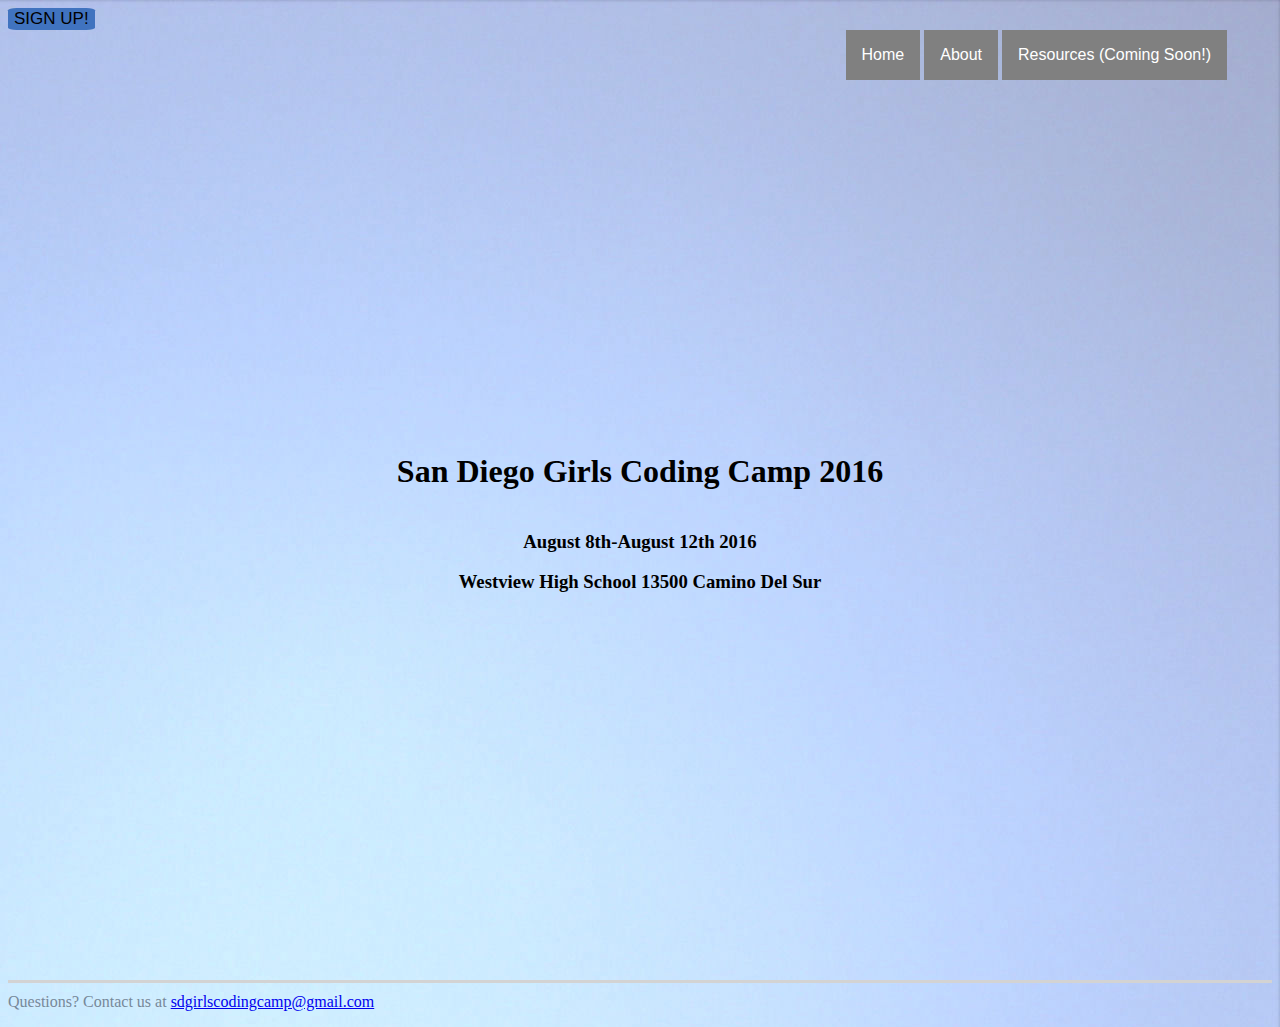
<file: index.html>
<!-- AUTO GENERATED DO NOT EDIT!!! EDIT THIS FILE IN src/<filename> INSTEAD -->
<html>
<head>
	<link rel="stylesheet" href="design.css" type="text/css">
  <title>San Diego Girls Coding Camp</title>
</head>
<body>
	<div>
		<button class="signup" onclick="location.href='http://goo.gl/forms/OPAmHMd4Bb'">SIGN UP!</button>
	</div>
	<div id="menus">
		<button class="dropbutton" onclick="location.href='index.html'">Home</button>
		<div class="dropdown">
			<button onclick="dropdownToggle(this)" class="dropbutton">About</button>
			<div class="dropdown_content">
				<a href="camp_information.html">General Camp Information</a>
				<a href="camp_participant_information.html">Camp Participant Information</a>
				<a href="camp_instructors.html">Camp Instructors</a>
			</div>
		</div>
		<div class="dropdown">
			<button onclick="dropdownToggle(this)" class="dropbutton">Resources (Coming Soon!)</button>
			<div class="dropdown_content">
				<a href="#">How to Get Into Programming (Coming Soon!)</a>
				<a href="#">Beginner Instructional Slides (Coming Soon!)</a>
				<a href="#">Intermediate Instructional Slides (Coming Soon!)</a>
				<a href="#">Camp Graduates Resources (Coming Soon!)</a>
			</div>
		</div>
	</div>
	<div id="container">

<div id="alltitles">
	<div id="title">
		<h1>San Diego Girls Coding Camp 2016</h1>
	</div> 
	<div id="subtitle">
		<h3>August 8th-August 12th 2016</h3> 
		<h3>Westview High School 13500 Camino Del Sur</h3>
	</div>
</div>

	<script type="text/javascript" src="index.js"></script>
	</div> <!-- Closing the container div from header -->
	<p class="footer">Questions? Contact us at <a href="mailto:sdgirlscodingcamp@gmail.com" class="email">sdgirlscodingcamp@gmail.com</a></p>

</body>
</html>
</file>
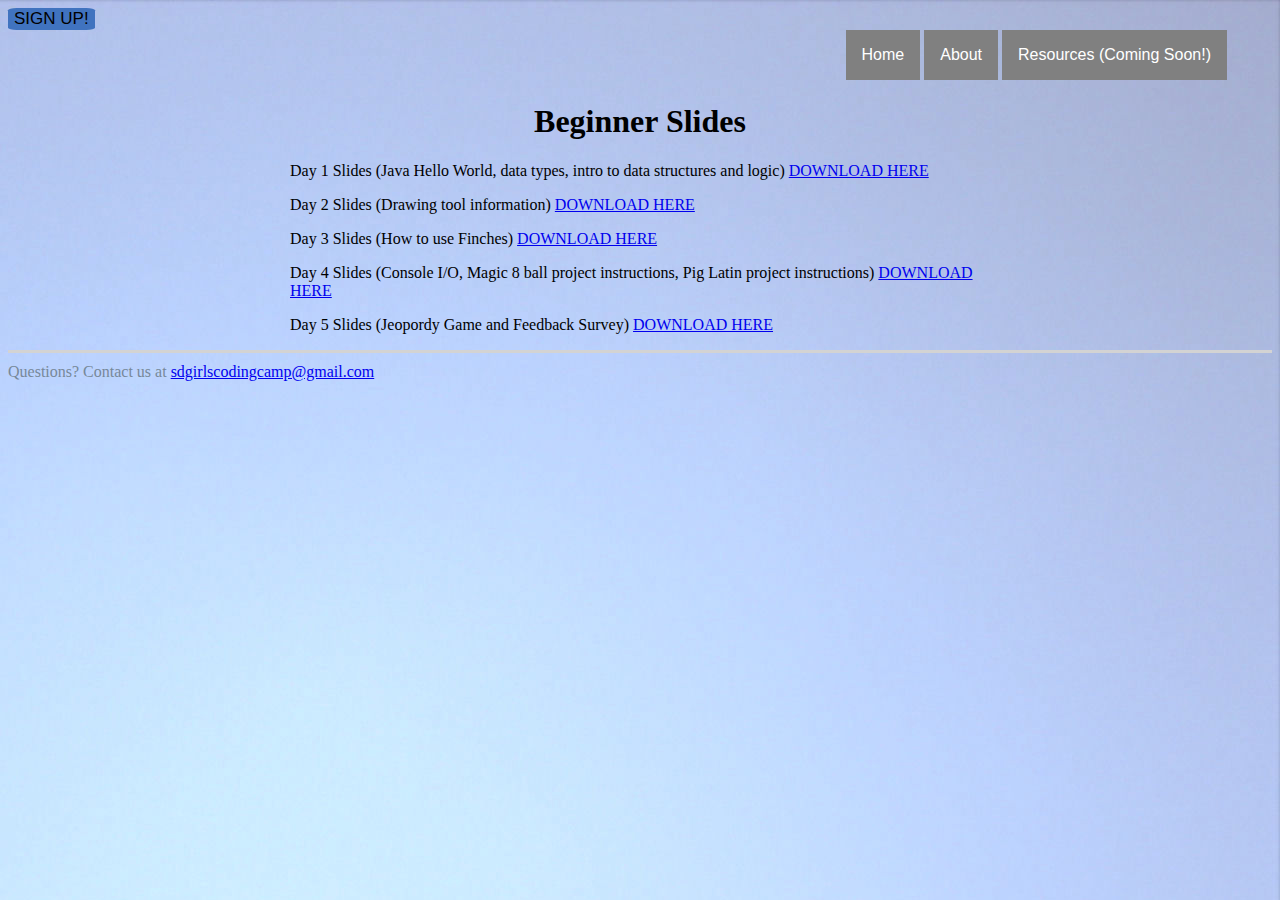
<file: beginner_slides.html>
<!-- AUTO GENERATED DO NOT EDIT!!! EDIT THIS FILE IN src/<filename> INSTEAD -->
<html>
<head>
	<link rel="stylesheet" href="design.css" type="text/css">
  <title>San Diego Girls Coding Camp</title>
</head>
<body>
	<div>
		<button class="signup" onclick="location.href='http://goo.gl/forms/OPAmHMd4Bb'">SIGN UP!</button>
	</div>
	<div id="menus">
		<button class="dropbutton" onclick="location.href='index.html'">Home</button>
		<div class="dropdown">
			<button onclick="dropdownToggle(this)" class="dropbutton">About</button>
			<div class="dropdown_content">
				<a href="camp_information.html">General Camp Information</a>
				<a href="camp_participant_information.html">Camp Participant Information</a>
				<a href="camp_instructors.html">Camp Instructors</a>
			</div>
		</div>
		<div class="dropdown">
			<button onclick="dropdownToggle(this)" class="dropbutton">Resources (Coming Soon!)</button>
			<div class="dropdown_content">
				<a href="#">How to Get Into Programming (Coming Soon!)</a>
				<a href="beginner_slides.html">Beginner Instructional Slides</a>
				<a href="intermediate_slides.html">Intermediate Instructional Slides</a>
				<a href="#">Camp Graduates Resources (Coming Soon!)</a>
			</div>
		</div>
	</div>
	<div id="container">

<p> </br> </br> </p>

<h1 class="page_title">Beginner Slides</h1>
<div>
Day 1 Slides (Java Hello World, data types, intro to data structures and logic)  <a href="Beginner_Lesson_Day_1.pdf">DOWNLOAD HERE</a>
<p></p>
</div>
<div>
Day 2 Slides (Drawing tool information)  <a href="Beginner_Lesson_Day_2.pdf">DOWNLOAD HERE</a>
<p></p>
</div>
<div>
Day 3 Slides (How to use Finches) <a href="Beginner_Lesson_Day_3.pdf">DOWNLOAD HERE</a>
<p></p>
</div>
<div>
Day 4 Slides (Console I/O, Magic 8 ball project instructions, Pig Latin project instructions) <a href="Beginner_Lesson_Day_4.pdf">DOWNLOAD HERE</a>
<p></p>
</div>
<div>
Day 5 Slides (Jeopordy Game and Feedback Survey)  <a href="Beginner_Lesson_Day_5.pdf">DOWNLOAD HERE</a>
<p></p>
</div>

	<script type="text/javascript" src="index.js"></script>
	</div> <!-- Closing the container div from header -->
	<p class="footer">Questions? Contact us at <a href="mailto:sdgirlscodingcamp@gmail.com" class="email">sdgirlscodingcamp@gmail.com</a></p>

</body>
</html>
</file>
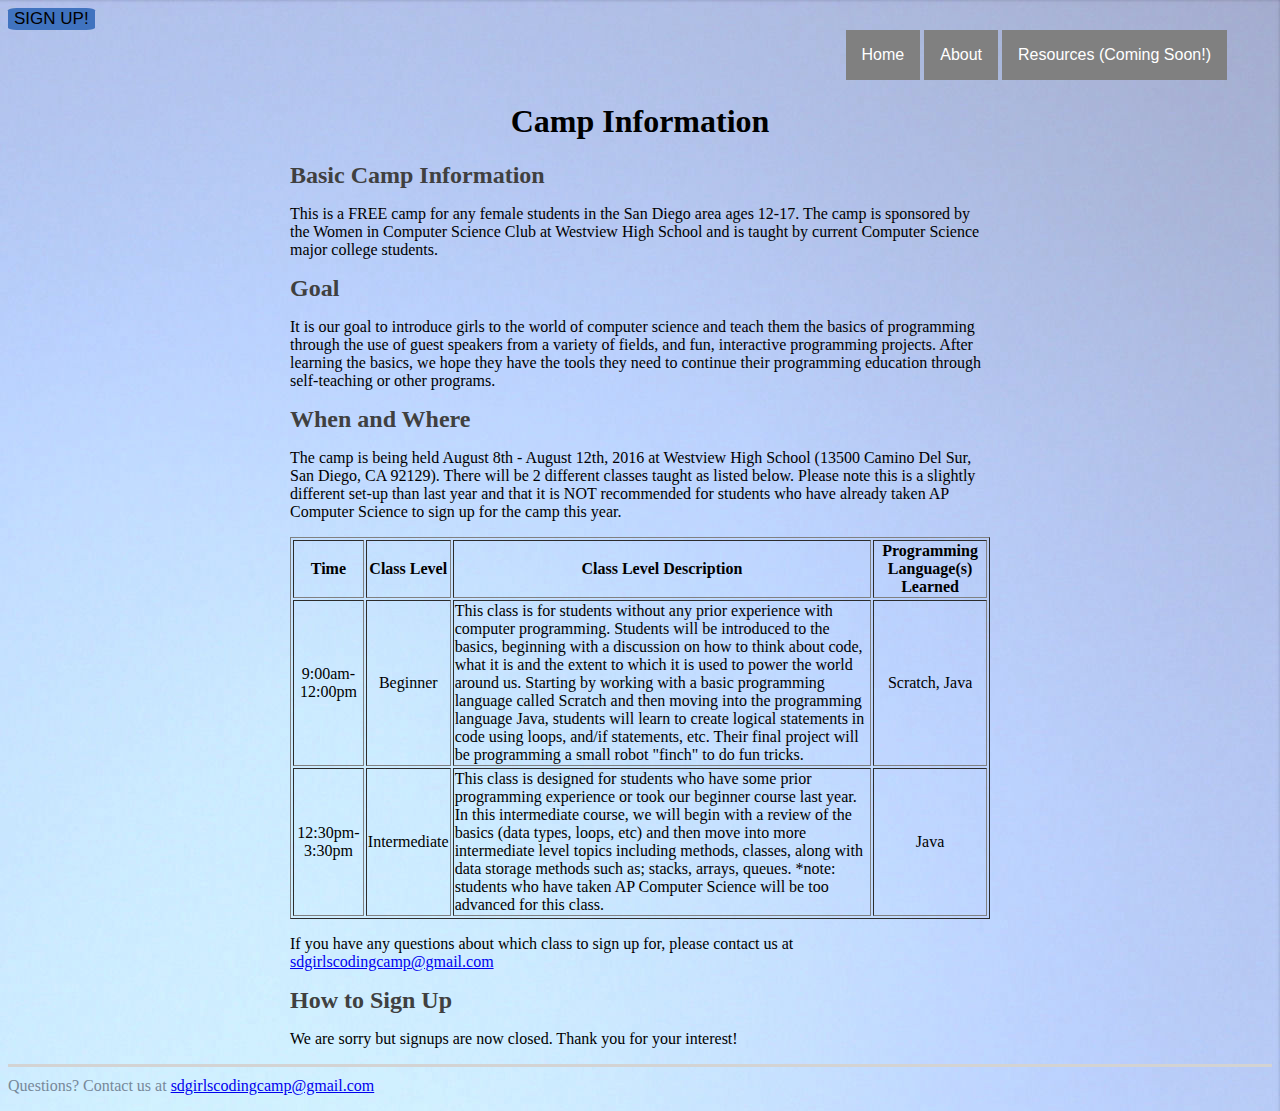
<file: camp_information.html>
<!-- AUTO GENERATED DO NOT EDIT!!! EDIT THIS FILE IN src/<filename> INSTEAD -->
<html>
<head>
	<link rel="stylesheet" href="design.css" type="text/css">
  <title>San Diego Girls Coding Camp</title>
</head>
<body>
	<div>
		<button class="signup" onclick="location.href='http://goo.gl/forms/OPAmHMd4Bb'">SIGN UP!</button>
	</div>
	<div id="menus">
		<button class="dropbutton" onclick="location.href='index.html'">Home</button>
		<div class="dropdown">
			<button onclick="dropdownToggle(this)" class="dropbutton">About</button>
			<div class="dropdown_content">
				<a href="camp_information.html">General Camp Information</a>
				<a href="camp_participant_information.html">Camp Participant Information</a>
				<a href="camp_instructors.html">Camp Instructors</a>
			</div>
		</div>
		<div class="dropdown">
			<button onclick="dropdownToggle(this)" class="dropbutton">Resources (Coming Soon!)</button>
			<div class="dropdown_content">
				<a href="#">How to Get Into Programming (Coming Soon!)</a>
				<a href="beginner_slides.html">Beginner Instructional Slides</a>
				<a href="intermediate_slides.html">Intermediate Instructional Slides</a>
				<a href="#">Camp Graduates Resources (Coming Soon!)</a>
			</div>
		</div>
	</div>
	<div id="container">

<p> </br> </br> </p>

<h1 class="page_title">Camp Information</h1>
<div class="info_header">
	<h2 class="info_page_title">Basic Camp Information</h2>
</div>
<div class="info_text">
	<p>This is a FREE camp for any female students in the San Diego area ages 12-17. The camp is sponsored by the Women in Computer Science Club at Westview High School and is taught by current Computer Science major college students. 	</p>
</div>
<div class="info_header">
	<h2 class ="info_page_title">Goal</h2> 
</div>
<div class="info_text">
	<p>It is our goal to introduce girls to the world of computer science and teach them the basics of programming through the use of guest speakers from a variety of fields, and fun, interactive programming projects. After learning the basics, we hope they have the tools they need to continue their programming education through self-teaching or other programs.</p>
</div> 
<div class="info_header">
	<h2 class="info_page_title">When and Where</h2>
</div>
<div class="info_text">
	<p>The camp is being held August 8th - August 12th, 2016 at Westview High School (13500 Camino Del Sur, San Diego, CA 92129). There will be 2 different classes taught as listed below. Please note this is a slightly different set-up than last year and that it is NOT recommended for students who have already taken AP Computer Science to sign up for the camp this year. </p>
	<table border="1">
		<tr>
			<th>Time</th>
			<th>Class Level</th>
			<th>Class Level Description</th>
			<th>Programming Language(s) Learned</th>
		</tr>
		<tr>
			<td>9:00am-12:00pm</td>
			<td>Beginner</td>
			<td class="left">This class is for students without any prior experience with computer programming. Students will be introduced to the basics, beginning with a discussion on how to think about code, what it is and the extent to which it is used to power the world around us. Starting by working with a basic programming language called Scratch and then moving into the programming language Java, students will learn  to create logical statements in code using loops, and/if statements, etc. Their final project will be programming a small robot "finch" to do fun tricks.</td>
			<td>Scratch, Java 
		</tr>
		<tr>
			<td>12:30pm-3:30pm</td>
			<td>Intermediate</td>
			<td class="left">This class is designed for students who have some prior programming experience or took our beginner course last year. In this intermediate course, we will begin with a review of the basics (data types, loops, etc) and then move into more intermediate level topics including methods, classes, along with data storage methods such as; stacks, arrays, queues. *note: students who have taken AP Computer Science will be too advanced for this class.</td>
			<td>Java</td> 
		</tr>
	</table>
	<p>If you have any questions about which class to sign up for, please contact us at <a href="mailto:sdgirlscodingcamp@gmail.com" class="email">sdgirlscodingcamp@gmail.com</a></p>
</div>
<div class="info_header">
	<h2 class="info_page_title">How to Sign Up<h2>
</div>
<div class=info_text">
	<p>We are sorry but signups are now closed. Thank you for your interest!</p>
</div>

	<script type="text/javascript" src="index.js"></script>
	</div> <!-- Closing the container div from header -->
	<p class="footer">Questions? Contact us at <a href="mailto:sdgirlscodingcamp@gmail.com" class="email">sdgirlscodingcamp@gmail.com</a></p>

</body>
</html>
</file>
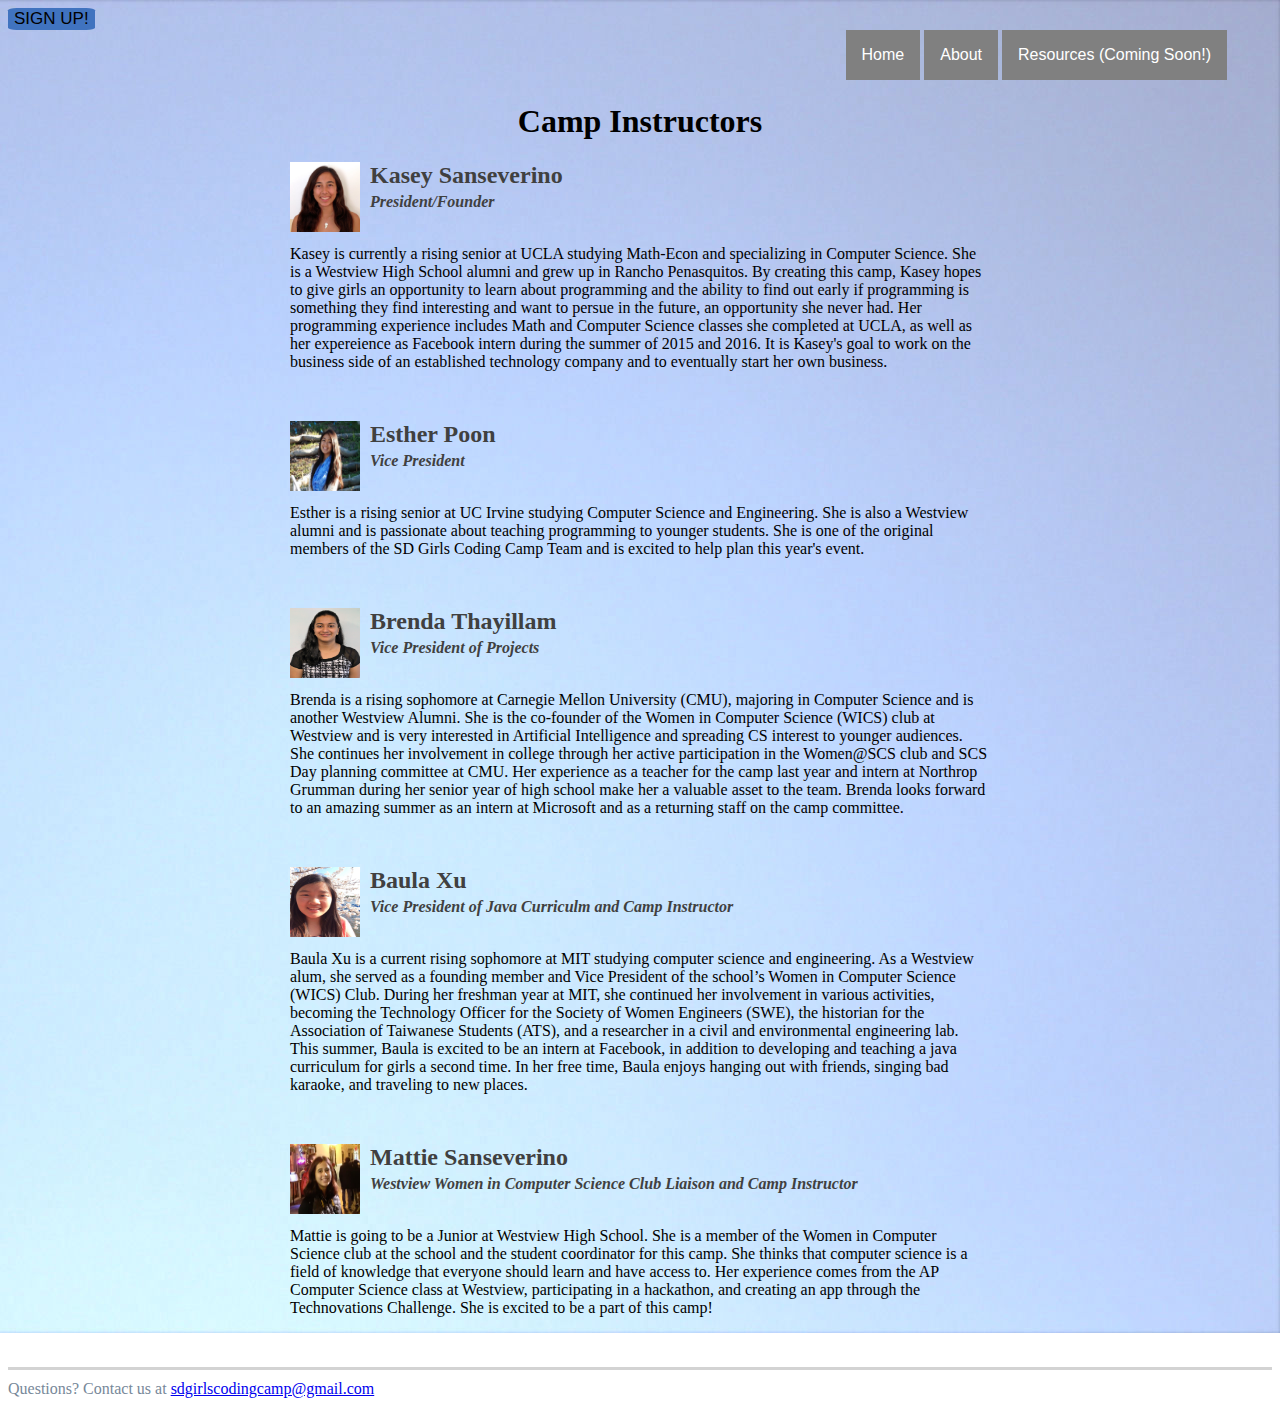
<file: camp_instructors.html>
<!-- AUTO GENERATED DO NOT EDIT!!! EDIT THIS FILE IN src/<filename> INSTEAD -->
<html>
<head>
	<link rel="stylesheet" href="design.css" type="text/css">
  <title>San Diego Girls Coding Camp</title>
</head>
<body>
	<div>
		<button class="signup" onclick="location.href='http://goo.gl/forms/OPAmHMd4Bb'">SIGN UP!</button>
	</div>
	<div id="menus">
		<button class="dropbutton" onclick="location.href='index.html'">Home</button>
		<div class="dropdown">
			<button onclick="dropdownToggle(this)" class="dropbutton">About</button>
			<div class="dropdown_content">
				<a href="camp_information.html">General Camp Information</a>
				<a href="camp_participant_information.html">Camp Participant Information</a>
				<a href="camp_instructors.html">Camp Instructors</a>
			</div>
		</div>
		<div class="dropdown">
			<button onclick="dropdownToggle(this)" class="dropbutton">Resources (Coming Soon!)</button>
			<div class="dropdown_content">
				<a href="#">How to Get Into Programming (Coming Soon!)</a>
				<a href="beginner_slides.html">Beginner Instructional Slides</a>
				<a href="intermediate_slides.html">Intermediate Instructional Slides</a>
				<a href="#">Camp Graduates Resources (Coming Soon!)</a>
			</div>
		</div>
	</div>
	<div id="container">

<p></br></br></p>
<h1 class="page_title">Camp Instructors</h1>
<img src="kasey.jpg" alt="Kasey" style="display: inline; margin 0px;"><h2>Kasey Sanseverino</h2>
<h4>President/Founder</h4>
</br><p>Kasey is currently a rising senior at UCLA studying Math-Econ and specializing in Computer Science. She is a Westview High School alumni and grew up in Rancho Penasquitos. By creating this camp, Kasey hopes to give girls an opportunity to learn about programming and the ability to find out early if programming  is something they find interesting and want to persue in the future, an opportunity she never had. Her programming experience includes  Math and Computer Science classes she completed at UCLA, as well as her expereience as Facebook intern during the summer of 2015 and 2016. It is Kasey's goal to work on the business side of an established technology company and to eventually start her own business. </p>
<p></br></p>
<img src="esther.jpg" alt="Esther"><h2>Esther Poon</h2>
<h4>Vice President</h4>
</br><p>Esther is a rising senior at UC Irvine studying Computer Science and Engineering. She is also a Westview alumni and is passionate about teaching programming to younger students. She is one of the original members of the SD Girls Coding Camp Team and is excited to help plan this year's event.</p>
<p></br></p>
<img src="brenda.jpg" alt="Brenda"><h2>Brenda Thayillam</h2>
<h4>Vice President of Projects</h4>
</br><p>Brenda is a rising sophomore at Carnegie Mellon University (CMU), majoring in Computer Science and is another Westview Alumni. She is the co-founder of the Women in Computer Science (WICS) club at Westview and is very interested in Artificial Intelligence and spreading CS interest to younger audiences. She continues her involvement in college through her active participation in the Women@SCS club and SCS Day planning committee at CMU. Her experience as a teacher for the camp last year and intern at Northrop Grumman during her senior year of high school make her a valuable asset to the team. Brenda looks forward to an amazing summer as an intern at Microsoft and as a returning staff on the camp committee.</p>
<p></br></p>
<img src="baula.jpg" alt="Baula"><h2>Baula Xu</h2>
<h4>Vice President of Java Curriculm and Camp Instructor</h4>
</br><p>Baula Xu is a current rising sophomore at MIT studying computer science and engineering. As a Westview alum, she served as a founding member and Vice President of the school’s Women in Computer Science (WICS) Club. During her freshman year at MIT, she continued her involvement in various activities, becoming the Technology Officer for the Society of Women Engineers (SWE), the historian for the Association of Taiwanese Students (ATS), and a researcher in a civil and environmental engineering lab. This summer, Baula is excited to be an intern at Facebook, in addition to developing and teaching a java curriculum for girls a second time. In her free time, Baula enjoys hanging out with friends, singing bad karaoke, and traveling to new places.</p>
<p></br></p>
<img src="mattie.jpg" alt="Mattie"><h2>Mattie Sanseverino</h2>
<h4>Westview Women in Computer Science Club Liaison and Camp Instructor </h4>
</br><p>Mattie is going to be a Junior at Westview High School. She is a member of the Women in Computer Science club at the school and the student coordinator for this camp. She thinks that computer science is a field of knowledge that everyone should learn and have access to. Her experience comes from the AP Computer Science class at Westview, participating in a hackathon, and creating an app through the Technovations Challenge. She is excited to be a part of this camp!</p>
<p></br></p>


	<script type="text/javascript" src="index.js"></script>
	</div> <!-- Closing the container div from header -->
	<p class="footer">Questions? Contact us at <a href="mailto:sdgirlscodingcamp@gmail.com" class="email">sdgirlscodingcamp@gmail.com</a></p>

</body>
</html>
</file>
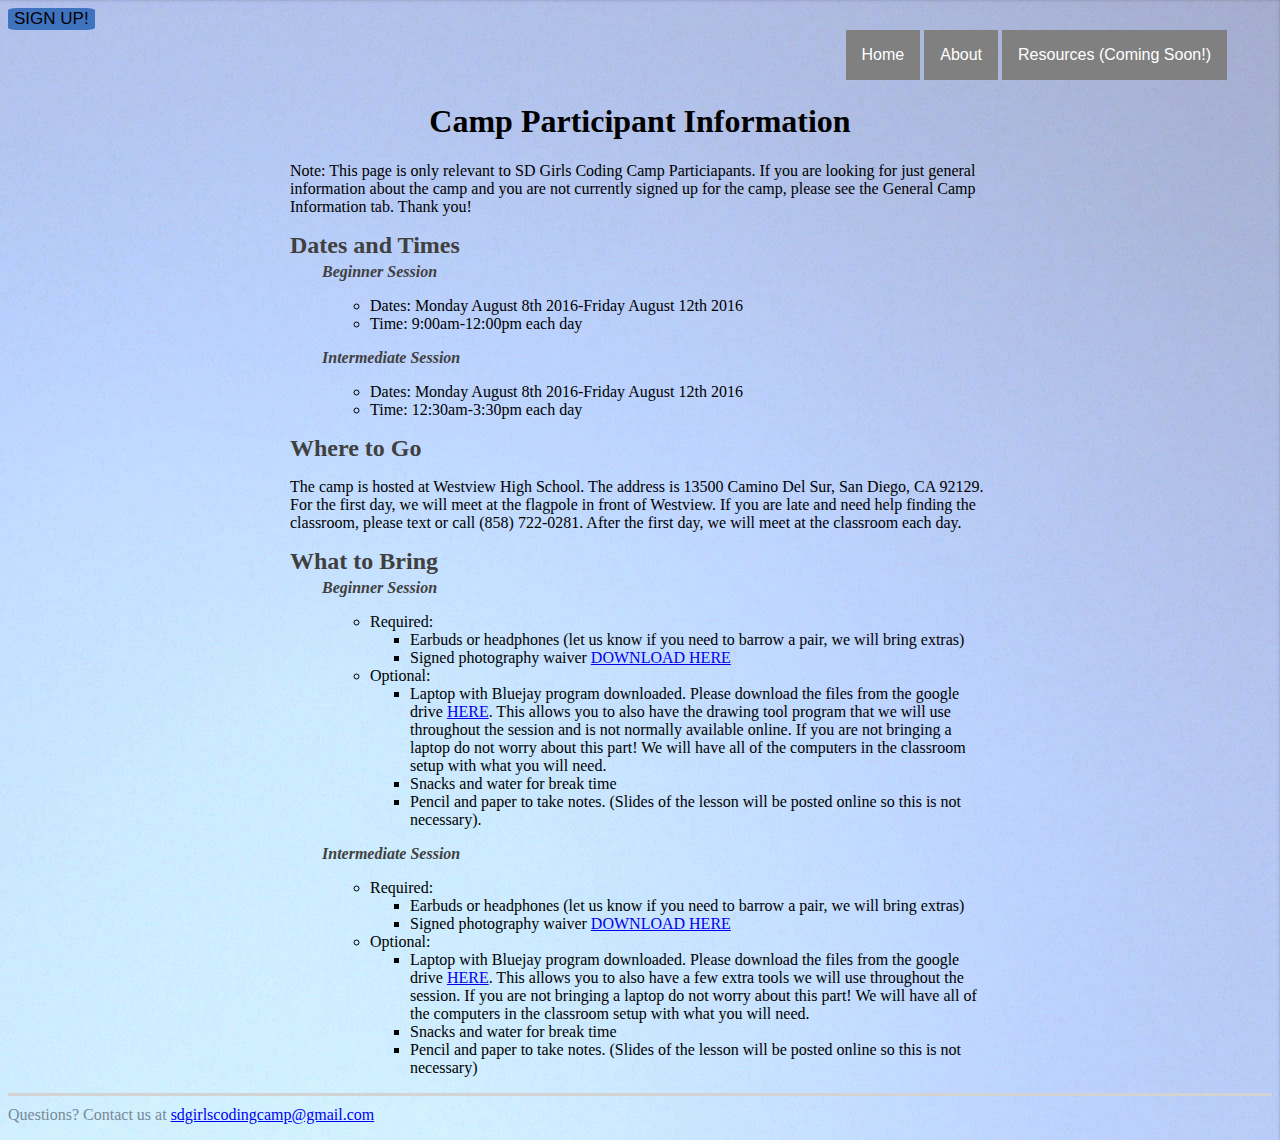
<file: camp_participant_information.html>
<!-- AUTO GENERATED DO NOT EDIT!!! EDIT THIS FILE IN src/<filename> INSTEAD -->
<html>
<head>
	<link rel="stylesheet" href="design.css" type="text/css">
  <title>San Diego Girls Coding Camp</title>
</head>
<body>
	<div>
		<button class="signup" onclick="location.href='http://goo.gl/forms/OPAmHMd4Bb'">SIGN UP!</button>
	</div>
	<div id="menus">
		<button class="dropbutton" onclick="location.href='index.html'">Home</button>
		<div class="dropdown">
			<button onclick="dropdownToggle(this)" class="dropbutton">About</button>
			<div class="dropdown_content">
				<a href="camp_information.html">General Camp Information</a>
				<a href="camp_participant_information.html">Camp Participant Information</a>
				<a href="camp_instructors.html">Camp Instructors</a>
			</div>
		</div>
		<div class="dropdown">
			<button onclick="dropdownToggle(this)" class="dropbutton">Resources (Coming Soon!)</button>
			<div class="dropdown_content">
				<a href="#">How to Get Into Programming (Coming Soon!)</a>
				<a href="beginner_slides.html">Beginner Instructional Slides</a>
				<a href="intermediate_slides.html">Intermediate Instructional Slides</a>
				<a href="#">Camp Graduates Resources (Coming Soon!)</a>
			</div>
		</div>
	</div>
	<div id="container">

<p> </br> </br> </p>
<h1 class="page_title">Camp Participant Information</h1>
<p>Note: This page is only relevant to SD Girls Coding Camp Particiapants. If you are looking for just general information about the camp and you are not currently signed up for the camp, please see the General Camp Information tab. Thank you!</p>

<div class="info_header">
	<h2 class="info_page_title">Dates and Times</h2>
</div>

<div class="info_text">
	<h4 class="info_page_title">&nbsp;&nbsp;&nbsp;&nbsp;&nbsp;&nbsp;&nbsp;&nbsp;Beginner Session</h4>
	<ul>
		<ul>
			<li>Dates: Monday August 8th 2016-Friday August 12th 2016</li>
			<li>Time: 9:00am-12:00pm each day
		</ul>
	</ul>
	        <h4 class="info_page_title">&nbsp;&nbsp;&nbsp;&nbsp;&nbsp;&nbsp;&nbsp;&nbsp;Intermediate Session</h4>
        <ul>
                <ul>
			<li>Dates: Monday August 8th 2016-Friday August 12th 2016</li>
                	<li>Time: 12:30am-3:30pm each day 
       		</ul>
	 </ul>
</div>


<div class="info_header">
        <h2 class="info_page_title">Where to Go</h2>
</div>

<div class="info_text">
	<p>The camp is hosted at Westview High School. The address is 13500 Camino Del Sur, San Diego, CA 92129. For the first day, we will meet at the flagpole in front of Westview. If you are late and need help finding the classroom, please text or call (858) 722-0281. After the first day, we will meet at the classroom each day.</p>

</div>




<div class="info_header">
        <h2 class="info_page_title">What to Bring</h2>
</div>

<div class="info_text">
        <h4 class="info_page_title">&nbsp;&nbsp;&nbsp;&nbsp;&nbsp;&nbsp;&nbsp;&nbsp;Beginner Session</h4>
        <ul>
		<ul>
			<li>Required: 
				<ul>
					<li>Earbuds or headphones (let us know if you need to barrow a pair, we will bring extras)</li>
					<li>Signed photography waiver <a href="photography_waiver.pdf">DOWNLOAD HERE</a></li> 
				</ul>
			</li>
		</ul>
		<ul>
			<li>Optional: 
				<ul>
					<li>Laptop with Bluejay program downloaded. Please download the files from the google drive <a href="https://drive.google.com/folderview?id=0B3oU9YOsU502ZGNFaFl0MFVTN2c&usp=sharing">HERE</a>. This allows you to also have the drawing tool program that we will use throughout the session and is not normally available online. If you are not bringing a laptop do not worry about this part! We will have all of the computers in the classroom setup with what you will need.</li>
					<li>Snacks and water for break time</li>
					<li>Pencil and paper to take notes. (Slides of the lesson will be posted online so this is not necessary).</li>
				</ul>
			</li>
		</ul>
        </ul>
        <h4 class="info_page_title">&nbsp;&nbsp;&nbsp;&nbsp;&nbsp;&nbsp;&nbsp;&nbsp;Intermediate Session</h4>
        <ul>
		<ul>
			<li>Required:
                        	<ul>
                        		<li>Earbuds or headphones (let us know if you need to barrow a pair, we will bring extras)</li>
                        		<li>Signed photography waiver <a href="photography_waiver.pdf">DOWNLOAD HERE</a></li>
                        	</ul>
			</li>
		</ul>
		<ul>
               		 <li>Optional:
                       		 <ul>
                        		<li>Laptop with Bluejay program downloaded. Please download the files from the google drive <a href="https://drive.google.com/folderview?id=0B3oU9YOsU502ZGNFaFl0MFVTN2c&usp=sharing">HERE</a>. This allows you to also have a few extra tools we will use throughout the session. If you are not bringing a laptop do not worry about this part! We will have all of the computers in the classroom setup with what you will need.</li>
                       		 	<li>Snacks and water for break time</li>
                        	<li>Pencil and paper to take notes. (Slides of the lesson will be posted online so this is not necessary)</li>
                        	</ul>
			</li>
		</ul>
        </ul>
</div>


	<script type="text/javascript" src="index.js"></script>
	</div> <!-- Closing the container div from header -->
	<p class="footer">Questions? Contact us at <a href="mailto:sdgirlscodingcamp@gmail.com" class="email">sdgirlscodingcamp@gmail.com</a></p>

</body>
</html>
</file>
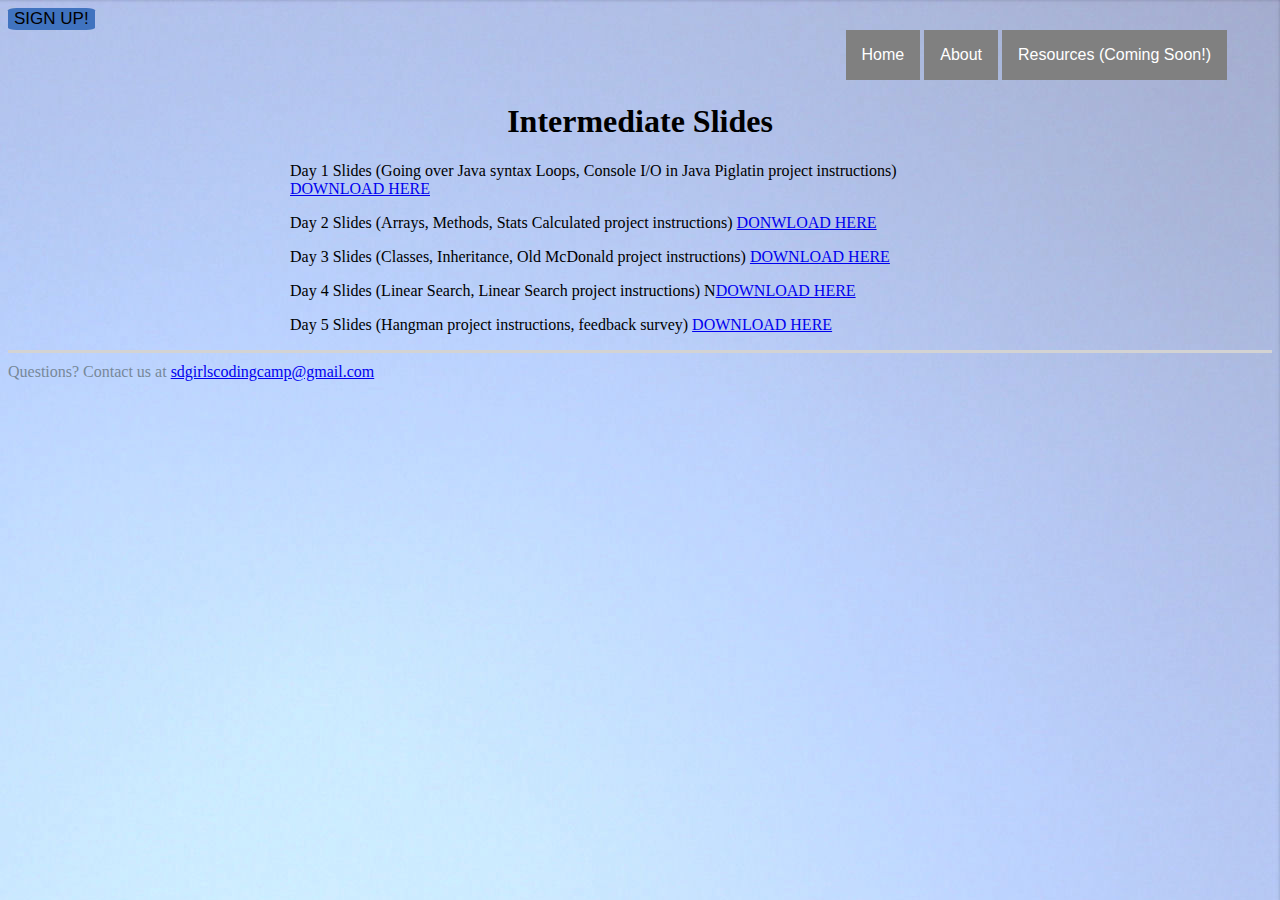
<file: intermediate_slides.html>
<!-- AUTO GENERATED DO NOT EDIT!!! EDIT THIS FILE IN src/<filename> INSTEAD -->
<html>
<head>
	<link rel="stylesheet" href="design.css" type="text/css">
  <title>San Diego Girls Coding Camp</title>
</head>
<body>
	<div>
		<button class="signup" onclick="location.href='http://goo.gl/forms/OPAmHMd4Bb'">SIGN UP!</button>
	</div>
	<div id="menus">
		<button class="dropbutton" onclick="location.href='index.html'">Home</button>
		<div class="dropdown">
			<button onclick="dropdownToggle(this)" class="dropbutton">About</button>
			<div class="dropdown_content">
				<a href="camp_information.html">General Camp Information</a>
				<a href="camp_participant_information.html">Camp Participant Information</a>
				<a href="camp_instructors.html">Camp Instructors</a>
			</div>
		</div>
		<div class="dropdown">
			<button onclick="dropdownToggle(this)" class="dropbutton">Resources (Coming Soon!)</button>
			<div class="dropdown_content">
				<a href="#">How to Get Into Programming (Coming Soon!)</a>
				<a href="beginner_slides.html">Beginner Instructional Slides</a>
				<a href="intermediate_slides.html">Intermediate Instructional Slides</a>
				<a href="#">Camp Graduates Resources (Coming Soon!)</a>
			</div>
		</div>
	</div>
	<div id="container">


<p> </br> </br> </p>

<h1 class="page_title">Intermediate Slides</h1>
<div>
Day 1 Slides (Going over Java syntax Loops, Console I/O in Java Piglatin project instructions) <a href="Intermediate_Lesson_Day_1.pdf">DOWNLOAD HERE</a>
<p></p>
</div>
<div>
Day 2 Slides (Arrays, Methods, Stats Calculated project instructions)  <a href="Intermediate_Lesson_Day_2.pdf">DONWLOAD HERE</a>
<p></p>
</div>
<div>
Day 3 Slides (Classes, Inheritance, Old McDonald project instructions)  <a href="Intermediate_Lesson_Day_3.pdf">DOWNLOAD HERE</a>
<p></p>
</div>
<div>
Day 4 Slides (Linear Search, Linear Search project instructions) N<a href="Intermediate_Lesson_Day_4.pdf">DOWNLOAD HERE</a>
<p></p>
</div>
<div>
Day 5 Slides (Hangman project instructions, feedback survey)  <a href="Intermediate_Lesson_Day_5.pdf">DOWNLOAD HERE</a>
<p></p>
</div>

	<script type="text/javascript" src="index.js"></script>
	</div> <!-- Closing the container div from header -->
	<p class="footer">Questions? Contact us at <a href="mailto:sdgirlscodingcamp@gmail.com" class="email">sdgirlscodingcamp@gmail.com</a></p>

</body>
</html>
</file>
<file: design.css>
img {
	width:70px;
	height:70px;
	position: absolute;
}
body {
	background-image: url("bluepic.jpg");
	background-repeat: no-repeat;
	background-position: right top;
	background-attachment: fixed;
}

h2, h4 {
	margin-top: 4px;
	margin-bottom: 0px;
	color:#404040;
	position: relative;
	left: 80px;
	
}

.page_title {
	text-align:center;
}

.info_page_title {
	text-align:left;
	left: 0px;
}

h1 {
	font-weight:bold;
}

h4 {
	font-style: italic;
}

#container {
	padding-left: 10%;
    	padding-right: 10%;
    	max-width: 700px;
    	margin-right: auto;
    	margin-left: auto;
}

.footer {
	color:lightslategray;
	text-align:-webkit-auto;
	padding-top: 10px;
	border-top: lightgray;
	border-top-style: solid;
}
.signup {
 	background-color: #4073bf;
  font-size: 17px;
  border: none;
  cursor: pointer;
	border-radius: 10%;
	color:black;
}

table {
	text-align:center;
}

.left {
	text-align:left;
}

.email {
	text-decoration:underline;
	color: -webkit-link;
}

.signup a {
	text-decoration: none;
	color: black;
}

.signup:hover {
	background-color: #e6e6e6
}

#alltitles {
    display: flex;
    flex-direction: column;
    justify-content: center;
    width: 100%;
    height: 100%;
    text-align: center;
	
}

#menus {
	float: right;
	margin-right: 45px;
}
#title {
	width:
}
.dropbutton {
	background-color: grey;
	color: white;
	padding: 16px;
	font-size: 16px;
	border: none;
	cursor: pointer;
}

.dropbutton:hover, .dropbutton:focus {
	background-color: #e6e6e6;
}

.dropdown {
	position: relative;
	display: inline-block;
}

.dropdown_content {
	display: none;
	position: absolute;
	background-color: #f9f9f9;
	min-width: 160px;
	box-shadow: 0px 8px 16px 0px rgba(0,0,0,0.2);
}

.dropdown_content a {
	color: black;
	padding: 12px 16px;
	text-decoration: none;
	display: block; 
}

.dropdown_content a:hover { background-color: #f1f1f1 }

.show {
	display: block;
}
</file>
